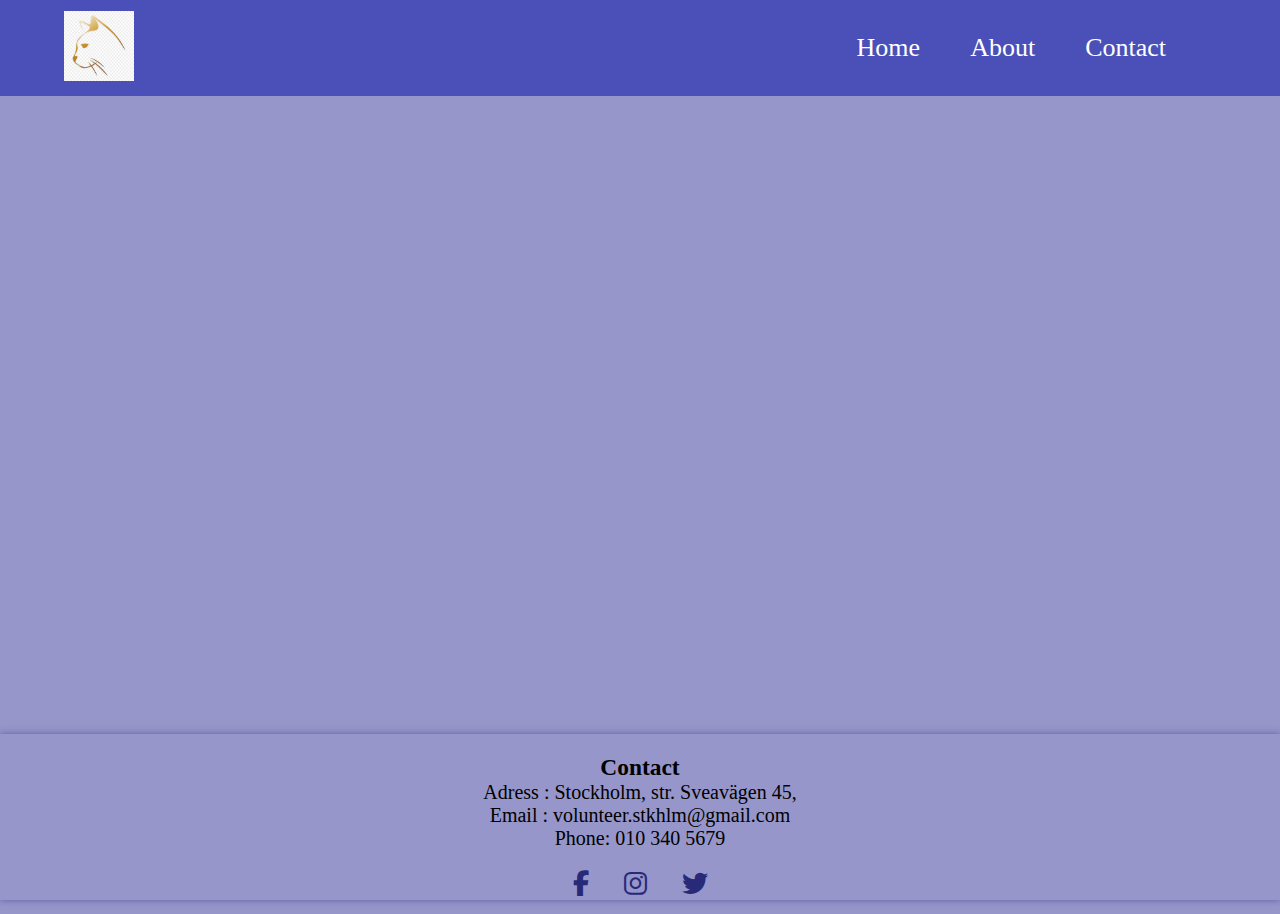
<file: project-js-main/index1.html>
<!DOCTYPE html>
<html lang="en">
<head>
    <meta charset="UTF-8">
    <meta http-equiv="X-UA-Compatible" content="IE=edge">
    <meta name="viewport" content="width=device-width, initial-scale=1.0">
    <link href="style.css" rel="stylesheet">
    <link href="https://cdnjs.cloudflare.com/ajax/libs/font-awesome/6.2.0/css/all.min.css" rel="stylesheet"> 
    <title>project js</title>
</head>
<body>
    <header class="header">
        <nav class="navbar">
            <a href="#" class="nav_logo"><img src="cat_logo.png" alt="logo" width="70px" height="70px"></a>           
            <ul class="nav_menu">
                <li class="nav_item"><a href="" class="nav_link">Home</a></li>
                <li class="nav_item"><a href="" class="nav_link">About</a></li>
                <li class="nav_item"><a href="" class="nav_link">Contact</a></li>
            </ul>
            <div class="hamb">
                <span class="bar"></span>
                <span class="bar"></span>
                <span class="bar"></span>
            </div>
        </nav>
    </header>


    <footer>
        <div class="footer">
             <div class="info-foot">
                <h3>Contact</h3>
                <p>Adress :  Stockholm, str. Sveavägen 45,
                <br>
                Email : volunteer.stkhlm@gmail.com 
                <br>
                Phone: 010 340 5679 </p>
             </div>
             <div class="social-links">
                <a href="#"><i class="fab fa-facebook-f"></i></a>
                <a href="#"><i class="fab fa-instagram"></i></a>
                <a href="#"><i class="fab fa-twitter"></i></a>

             </div>
        </div>

    </footer>



    <script src="main.js"></script>
</body>
</html>
</file>
<file: project-js-main/style.css>
* {
    margin: 0;
    padding: 0;
    box-sizing: border-box;
}

ul {
    margin: 0;
    padding: 0;
}

li {
   list-style: none;
}
a {
    text-decoration: none;
}

body {
    background-color: rgb(150, 150, 202);
}
.header {
    position: fixed;
    width: 100%;
    background-color: rgb(74, 80, 184);
}

.navbar {
   display: flex ;
   justify-content: space-between;
   align-items: center;
   height: 6rem;
   padding-left: 4rem;
   padding-right: 4rem;


}

.hamb {
    display: none;
}

.bar {
    display: block;
    width: 25px;
    height: 3px;
    margin: 5px auto;
    transition: 0.3s;
    background-color: #101010;
}

.nav_menu {
    display: flex;
    justify-content: space-between;
    align-items: center;
}

.nav_link {
    font-size: 26px;
    font-weight: 400;
    color: #fff ;
    margin-right: 50px;
}

.nav_link:hover {
    text-decoration: underline;
}



.footer {
    box-shadow: 0 0 7px  rgba(48, 37, 121, 0.5);
    position: absolute;
    text-align: center;
    bottom:0;
    width: 100%;
    font-size: 20px;;

}

.info-foot{
    right: 15%;
    bottom: 30px;
    padding: 20px;
}
.social-links a {
    text-align: center;
    color: #282978;
    padding: 15px;
    padding-top: 40px;
    font-size: 26px;
}
  
  /*-----------*/

  @media (min-width: 767px) {
    .menu_body {
        display: flex;
        align-items: center;
    }
    
    .menu_body {
        padding: 10px 0;
    }
  }

  @media only screen and (max-width: 768px)  {
        .nav_menu {
            position: fixed;
            flex-direction: column;
            width: 100%; 
            padding: 10px ;
            text-align: center;  
            transition: 0.3s;
            box-shadow: 0 10px 27px rgba(48, 37, 121, 0.5);
            left: -100%;
            top: 6rem;
        }

        .nav_menu.active {
            left: 0;
        }

        .nav_item {
            margin: 2,5rem 0;
            padding: 10px 0;
        }
        .bar {
            background-color: #fff;
        }

        .hamb {
            display: block;
            cursor: pointer;
        }
       
        .hamb.active .bar:nth-child(2) {
            opacity: 0;
        }

        .hamb.active .bar:nth-child(1) {
            transform: translateY(8px) rotate(45deg);
        }

        .hamb.active .bar:nth-child(3) {
            transform: translateY(-8px) rotate(-45deg);
        }
  }
</file>
